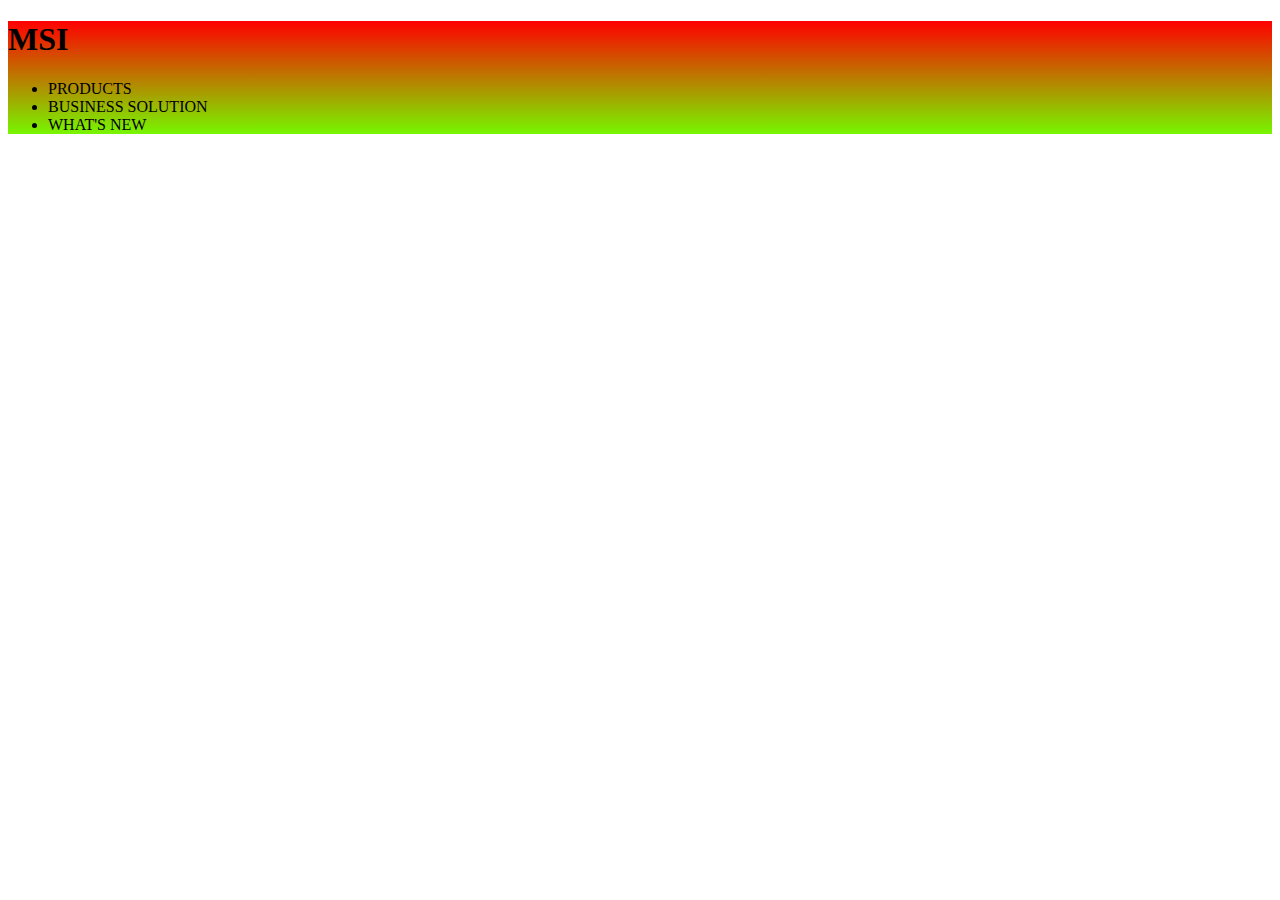
<file: lecture3/cross-browser-compatibility.html>
<!DOCTYPE html>
<html lang="en">
<head>
    <meta charset="UTF-8">
    <link rel="stylesheet" href="style.css">
    <title>cross browser compatibility</title>
</head>
<body>
    <div class="container">
        <h1>MSI</h1>

        <ul>
            <li>PRODUCTS</li>
            <li>BUSINESS SOLUTION</li>
            <li>WHAT'S NEW</li>
        </ul>
    </div>
</body>
</html>
</file>
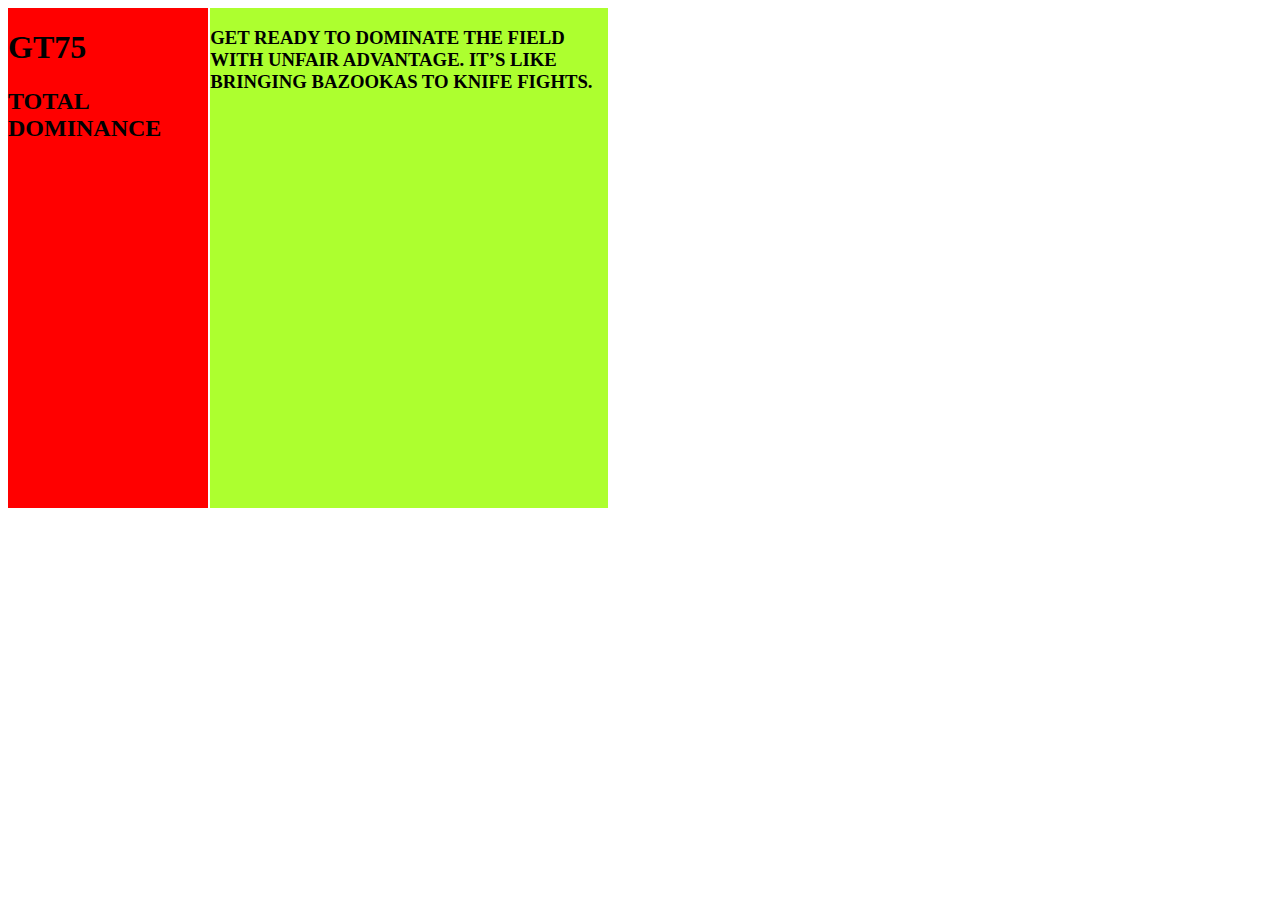
<file: lecture5/box-model.html>
<!DOCTYPE html>
<html lang="en">
<head>
    <meta charset="UTF-8">
    <link rel="stylesheet" href="style.css">
    <title>Box Model</title>
</head>
<body>
    <!-- <div class="box"></div> -->

    <div class="container">
        <aside><h1>GT75</h1><h2>TOTAL DOMINANCE</h2></aside>
        <div class="primery-content"><h3>GET READY TO DOMINATE THE FIELD WITH UNFAIR ADVANTAGE.
            IT’S LIKE BRINGING BAZOOKAS TO KNIFE FIGHTS.</h3></div>
        
    </div>
</body>
</html>
</file>
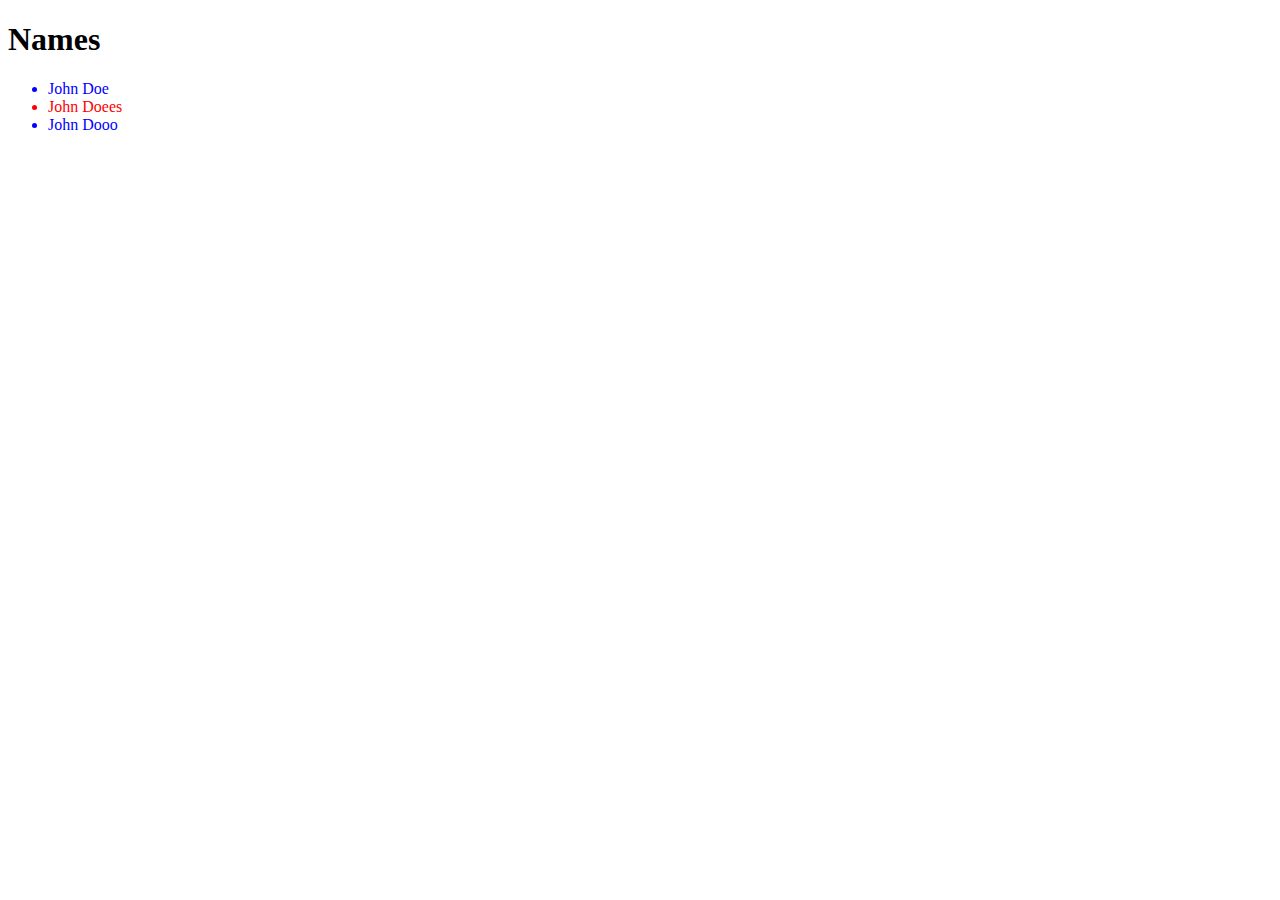
<file: lecture7/specificity.html>
<!DOCTYPE html>
<html lang="en">
<head>
    <meta charset="UTF-8">
    <link rel="stylesheet" href="style.css">
    <title>Specificity</title>
</head>
<body>
    <h1>Names</h1>
    <ul id="people">
        <li>John Doe</li>
        <li class="female">John Doees</li>
        <li>John Dooo</li>
    </ul>
</body>
</html>
</file>
<file: lecture3/style.css>
.container{
    height: 100%;
    /* background: -webkit-linear-gradient(red, yellow); */
    /* background: -moz-linear-gradient(red, yellow) ; */
    background:linear-gradient(rgb(255, 0, 0), rgb(119, 246, 0));
}
</file>
<file: lecture5/style.css>
*{
    box-sizing: -moz-border-box;
    box-sizing: -webkit-border-box;
    box-sizing: border-box;
}
/* .box{
    width: 400px;
    height: 300px;
    background: rgb(60, 60, 60);
} */

.container{
    width: 600px;
    background-color: rgb(60, 60, 60)
}
aside, .primery-content{
    height: 500px;
}
aside{
    width: 33.3%;
    background-color: red;
    float: left;
}

.primery-content{
    width: 66.3%;
    background-color: greenyellow;
    float: right;;
}
</file>
<file: lecture7/style.css>
/* #people{
    color: blue;
} */

/* .female{
    color: red !important; 
} */

/* OR */

/* #people li.female{
    color: red;
} */

/* last way */

li{
    color: blue;
}

.female{
    color: red;
}
</file>
